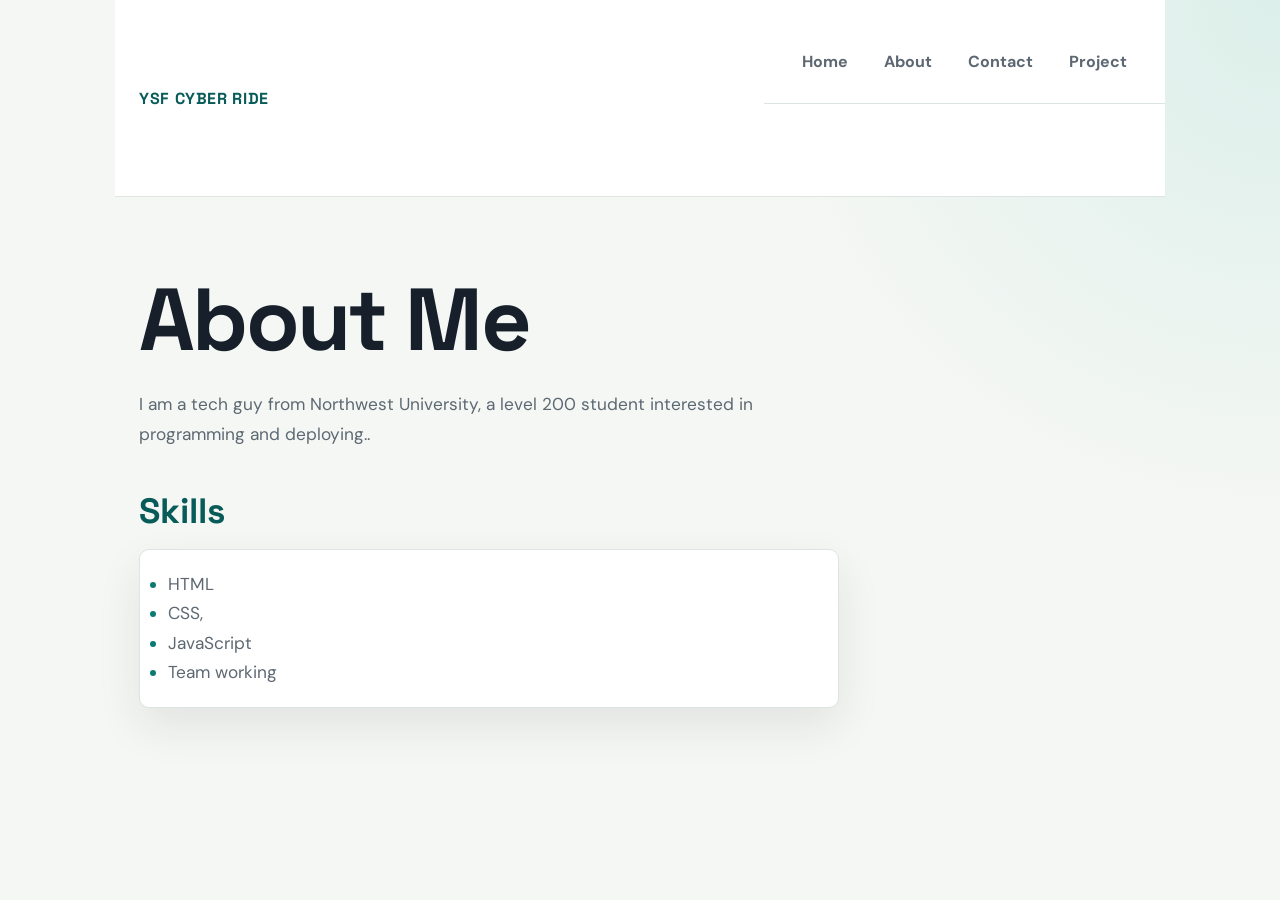
<file: about.html>
<!DOCTYPE html>
<html lang="en">
<head>
	<meta charset="UTF-8">
	<meta name="viewport" content="width=device-width, initial-scale=1.0">
	<title>About</title>
  <link rel="stylesheet" href="style.css">
</head>
<body>
    <header class="site-header">
      <div class="container header-inner">
        <a class="logo" href="index.html">YSF CYBER RIDE</a>
        <nav class="nav">
	
		<a href="index.html">Home</a>
		<a href="about.html">About</a>
		<a href="contact.html">Contact</a>
		<a href="project.html">Project</a>
          </nav>
      </div>
    </header>

	<h1>About Me</h1>
	<p>I am a tech guy from Northwest University, a level 200 student interested in programming and deploying..</p>
    <h2>Skills</h2>
        <ul>
          <li>HTML</li>
          <li>CSS,</li>
          <li>JavaScript</li>
          <li>Team working</li>
        </ul>
</body>
</html>
</file>
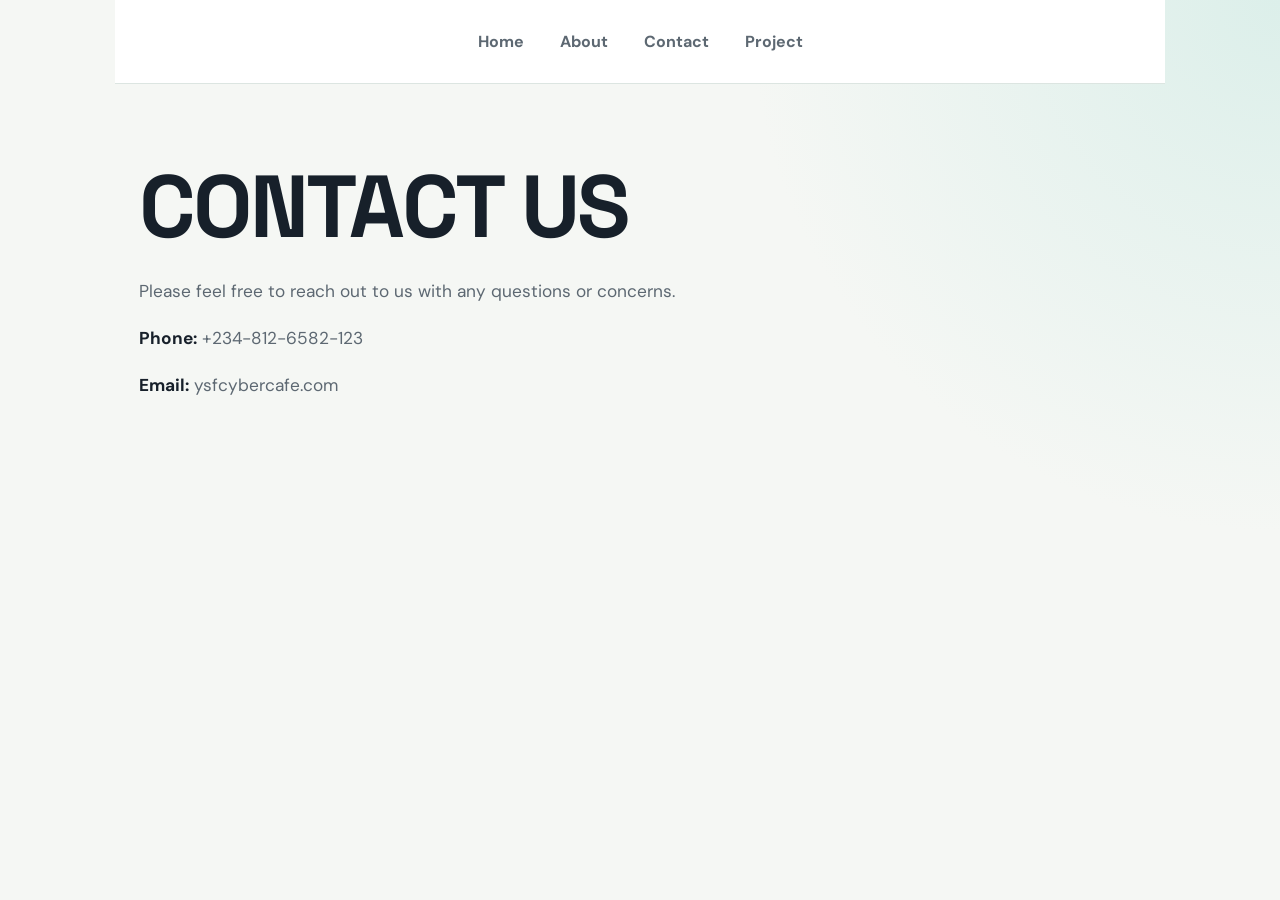
<file: contact.html>
<!DOCTYPE html>
<html lang="en">
<head>
    <meta charset="UTF-8">
    <meta name="viewport" content="width=device-width, initial-scale=1.0">
    <title>Contact</title>
    <link rel="stylesheet" href="style.css">
</head>
<body>
    <nav>
        <a href="index.html">Home</a>
        <a href="about.html">About</a>
        <a href="contact.html">Contact</a>
        <a href="project.html">Project</a>
    </nav>

    <h1>CONTACT US</h1>
    <p>Please feel free to reach out to us with any questions or concerns.</p>
    <p><strong>Phone:</strong> +234-812-6582-123</p>
    <p><strong>Email:</strong> ysfcybercafe.com</p>
</body>
</html>
</file>
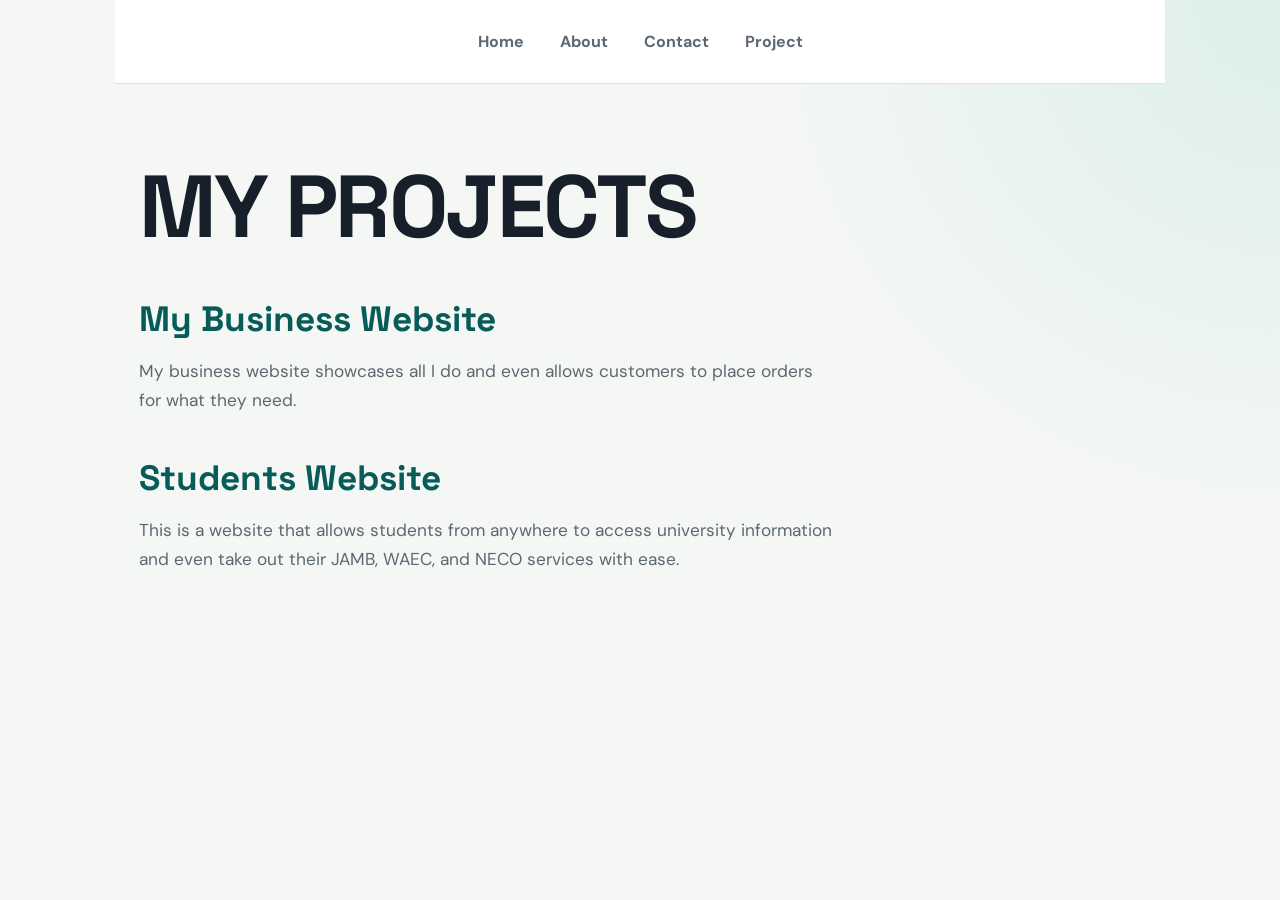
<file: project.html>
<!DOCTYPE html>
<html lang="en">
<head>
	<meta charset="UTF-8">
	<meta name="viewport" content="width=device-width, initial-scale=1.0">
	<title>Project</title>
	<link rel="stylesheet" href="style.css">
</head>
<body>
	<nav>
		<a href="index.html">Home</a>
		<a href="about.html">About</a>
		<a href="contact.html">Contact</a>
		<a href="project.html">Project</a>
	</nav>

	<h1>MY PROJECTS</h1>
	<h2>My Business Website</h2>
	<p>My business website showcases all I do and even allows customers to place orders for what they need.</p>

	<h2>Students Website</h2>
	<p>This is a website that allows students from anywhere to access university information and even take out their JAMB, WAEC, and NECO services with ease.</p>
</body>
</html>
</file>
<file: style.css>
@import url('https://fonts.googleapis.com/css2?family=DM+Sans:wght@400;500;700&family=Space+Grotesk:wght@500;600;700&display=swap');

:root {
	--ink: #17202a;
	--muted: #5d6872;
	--paper: #f5f7f4;
	--surface: #ffffff;
	--accent: #0b7a75;
	--accent-dark: #075b58;
	--line: #dce5e1;
	--shadow: 0 18px 45px rgba(23, 32, 42, 0.09);
}

* {
	box-sizing: border-box;
}

body {
	max-width: 1050px;
	min-height: 100vh;
	margin: 0 auto;
	padding: 0 24px 72px;
	color: var(--ink);
	background: radial-gradient(circle at top right, #dcefea 0, transparent 34%), var(--paper);
	font-family: 'DM Sans', sans-serif;
	line-height: 1.7;
}

nav,
.site-header {
	margin: 0 -24px 72px;
	background: var(--surface);
	border-bottom: 1px solid var(--line);
}

nav {
	display: flex;
	justify-content: center;
	gap: 8px;
	padding: 20px 24px;
}

.site-header {
	margin-bottom: 72px;
}

.header-inner {
	display: flex;
	align-items: center;
	justify-content: space-between;
	max-width: 1050px;
	margin: 0 auto;
	padding: 20px 24px;
}

.nav {
	display: flex;
	gap: 8px;
}

nav a,
.nav a {
	padding: 8px 14px;
	color: var(--muted);
	border-radius: 6px;
	font-weight: 700;
	text-decoration: none;
	transition: background-color 160ms ease, color 160ms ease;
}

nav a:hover,
.nav a:hover,
nav a:focus-visible,
.nav a:focus-visible {
	color: var(--surface);
	background: var(--accent);
}

.logo {
	color: var(--accent-dark);
	font-family: 'Space Grotesk', sans-serif;
	font-weight: 700;
	letter-spacing: 0.04em;
	text-decoration: none;
}

h1,
h2 {
	max-width: 760px;
	margin-top: 0;
	font-family: 'Space Grotesk', sans-serif;
	line-height: 1.15;
}

h1 {
	margin-bottom: 20px;
	font-size: clamp(2.6rem, 7vw, 5.5rem);
	letter-spacing: -0.03em;
}

h2 {
	margin-top: 42px;
	margin-bottom: 12px;
	color: var(--accent-dark);
	font-size: clamp(1.5rem, 3vw, 2.2rem);
}

p,
ul {
	max-width: 700px;
	color: var(--muted);
	font-size: 1.08rem;
}

ul {
	padding: 20px 28px;
	background: var(--surface);
	border: 1px solid var(--line);
	border-radius: 10px;
	box-shadow: var(--shadow);
}

li::marker {
	color: var(--accent);
}

strong {
	color: var(--ink);
}

@media (max-width: 640px) {
	body {
		padding-right: 16px;
		padding-left: 16px;
	}

	nav,
	.site-header {
		margin-right: -16px;
		margin-left: -16px;
	}

	nav,
	.header-inner,
	.nav {
		flex-wrap: wrap;
	}

	nav {
		gap: 2px;
	}

	.header-inner {
		gap: 12px;
	}
}
</file>
